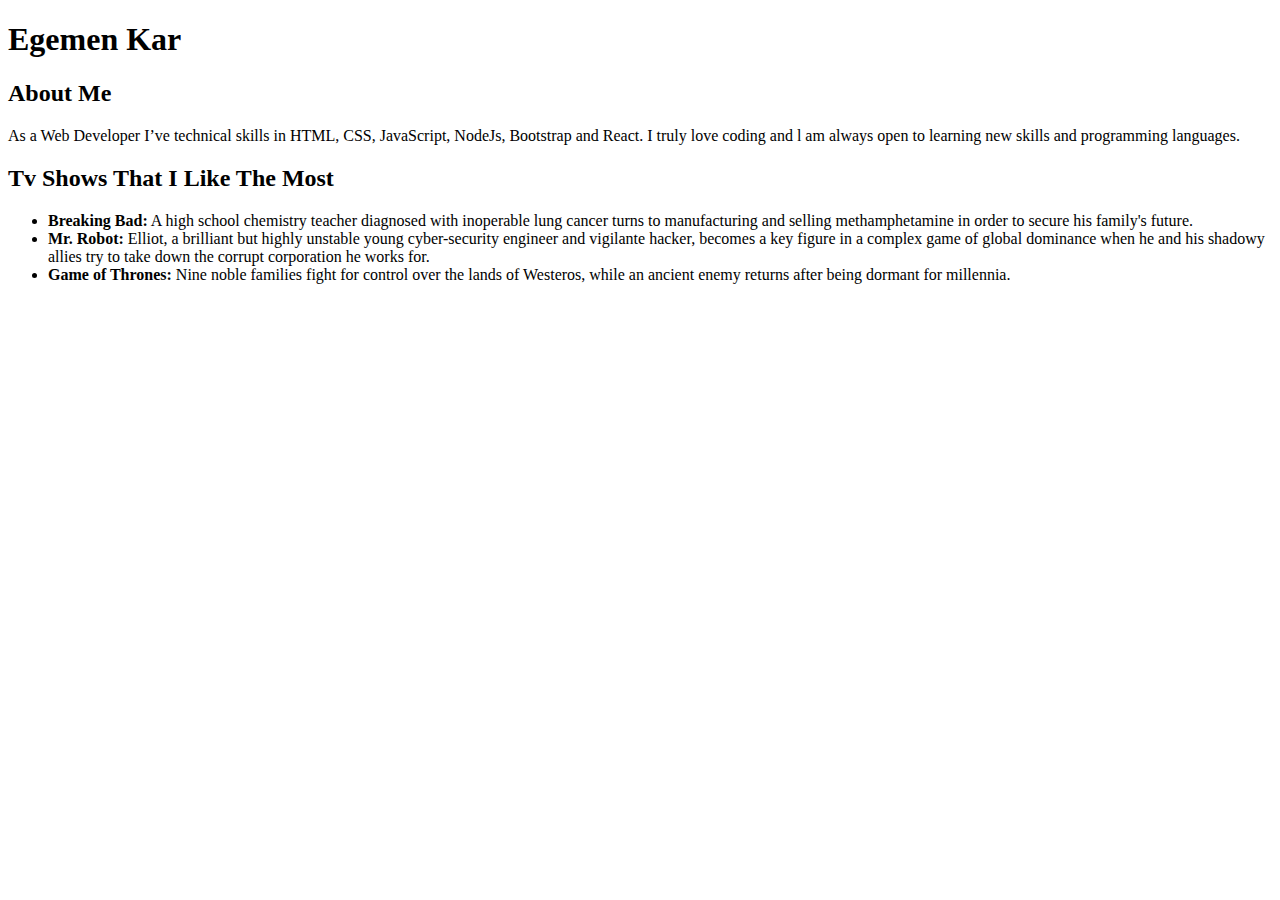
<file: html-projects/assignment-1/index.html>
<!DOCTYPE html>
<html lang="en">
<head>
  <meta charset="UTF-8">
  <meta http-equiv="X-UA-Compatible" content="IE=edge">
  <meta name="viewport" content="width=device-width, initial-scale=1.0">
  <title>Patika Dev HTML Assignment 1</title>
</head>
<body>
  <h1>Egemen Kar</h1>
  <h2>About Me</h2>
  <p>As a Web Developer I’ve technical skills in HTML, CSS, JavaScript, NodeJs, Bootstrap and React. I truly love coding and l am always open to learning new skills and programming languages.</p>
  <h2>Tv Shows That I Like The Most</h2>
  <ul>
    <li><strong>Breaking Bad:</strong> A high school chemistry teacher diagnosed with inoperable lung cancer turns to manufacturing and selling methamphetamine in order to secure his family's future. </li>
    <li><strong>Mr. Robot:</strong> Elliot, a brilliant but highly unstable young cyber-security engineer and vigilante hacker, becomes a key figure in a complex game of global dominance when he and his shadowy allies try to take down the corrupt corporation he works for.</li>
    <li><strong>Game of Thrones:</strong> Nine noble families fight for control over the lands of Westeros, while an ancient enemy returns after being dormant for millennia.</li>
  </ul>
</body>
</html>
</file>
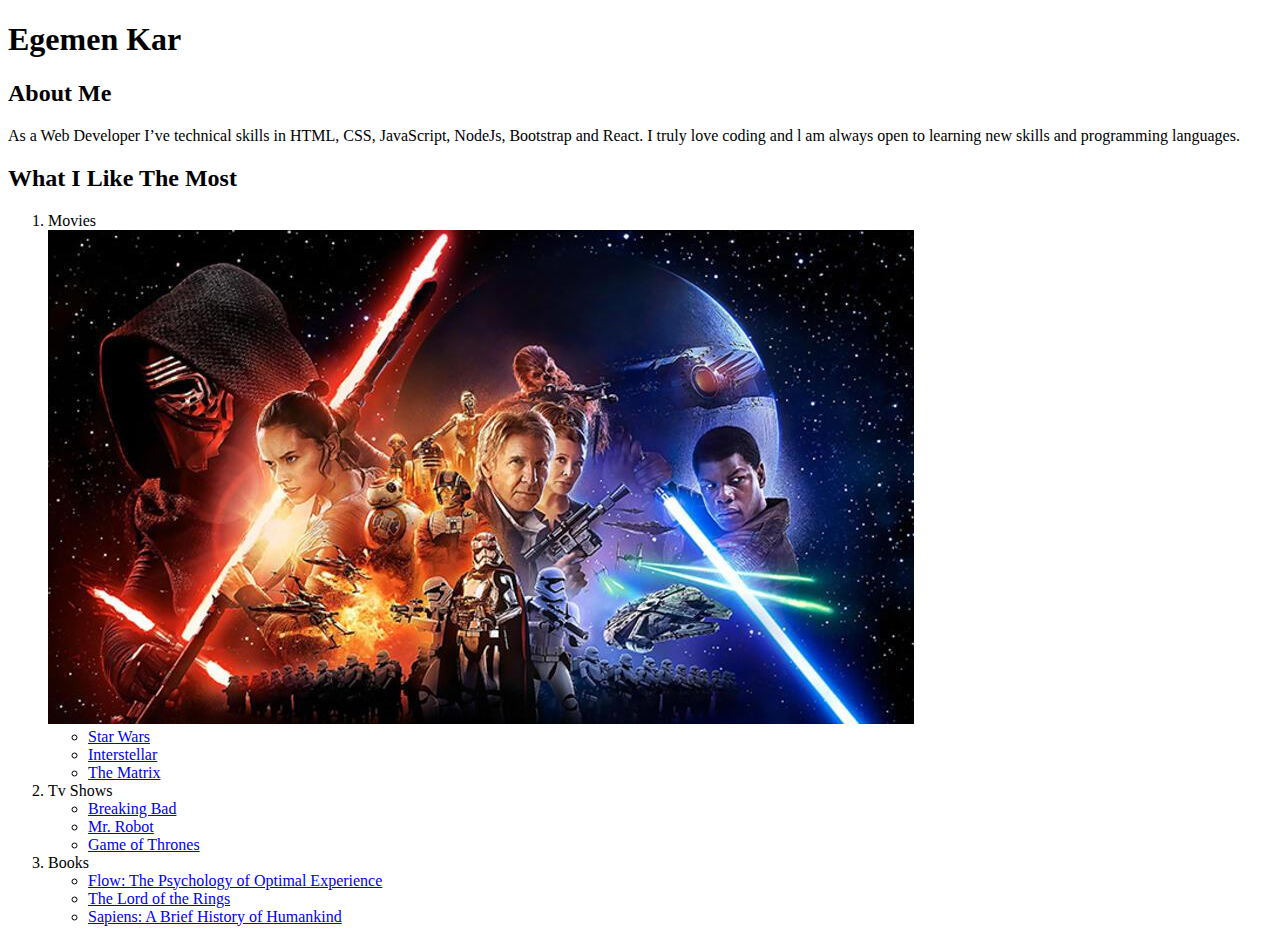
<file: html-projects/assignment-2/index.html>
<!DOCTYPE html>
<html lang="en">
<head>
  <meta charset="UTF-8">
  <meta http-equiv="X-UA-Compatible" content="IE=edge">
  <meta name="viewport" content="width=device-width, initial-scale=1.0">
  <title>Patika Dev HTML Assignment 1</title>
</head>
<body>
  <h1>Egemen Kar</h1>
  <h2>About Me</h2>
  <p>As a Web Developer I’ve technical skills in HTML, CSS, JavaScript, NodeJs, Bootstrap and React. I truly love coding and l am always open to learning new skills and programming languages.</p>
  <h2>What I Like The Most</h2>

  <ol>
    <li>Movies</li>
    <img src="./images/starwars.jpeg" alt="starwars">
      <ul>
        <li><a href="https://www.imdb.com/title/tt0076759/?ref_=fn_al_tt_1">Star Wars</a></li>
        <li><a href="https://www.imdb.com/title/tt0816692/?ref_=nv_sr_srsg_0">Interstellar</a></li>
        <li><a href="https://www.imdb.com/title/tt0133093/?ref_=nv_sr_srsg_3">The Matrix</a></li>
      </ul>
    <li>Tv Shows</li>
      <ul>
        <li><a href="https://www.imdb.com/title/tt0903747/?ref_=fn_al_tt_1">Breaking Bad</a></li>
        <li><a href="https://www.imdb.com/title/tt4158110/?ref_=fn_al_tt_2">Mr. Robot</a></li>
        <li><a href="https://www.imdb.com/title/tt0944947/?ref_=fn_al_tt_1">Game of Thrones</a></li>
      </ul>
    <li>Books</li>
      <ul>
        <li><a href="https://www.goodreads.com/book/show/66354.Flow?from_search=true&from_srp=true&qid=wIoQtEnJUt&rank=1">Flow: The Psychology of Optimal Experience</a></li>
        <li><a href="https://www.goodreads.com/book/show/33.The_Lord_of_the_Rings?ac=1&from_search=true&qid=zh0DcmLQHi&rank=3">The Lord of the Rings</a></li>
        <li><a href="https://www.goodreads.com/book/show/23692271-sapiens?ac=1&from_search=true&qid=MwQWpijPzg&rank=1">Sapiens: A Brief History of Humankind</a></li>
      </ul>
  </ol>
</body>
</html>
</file>
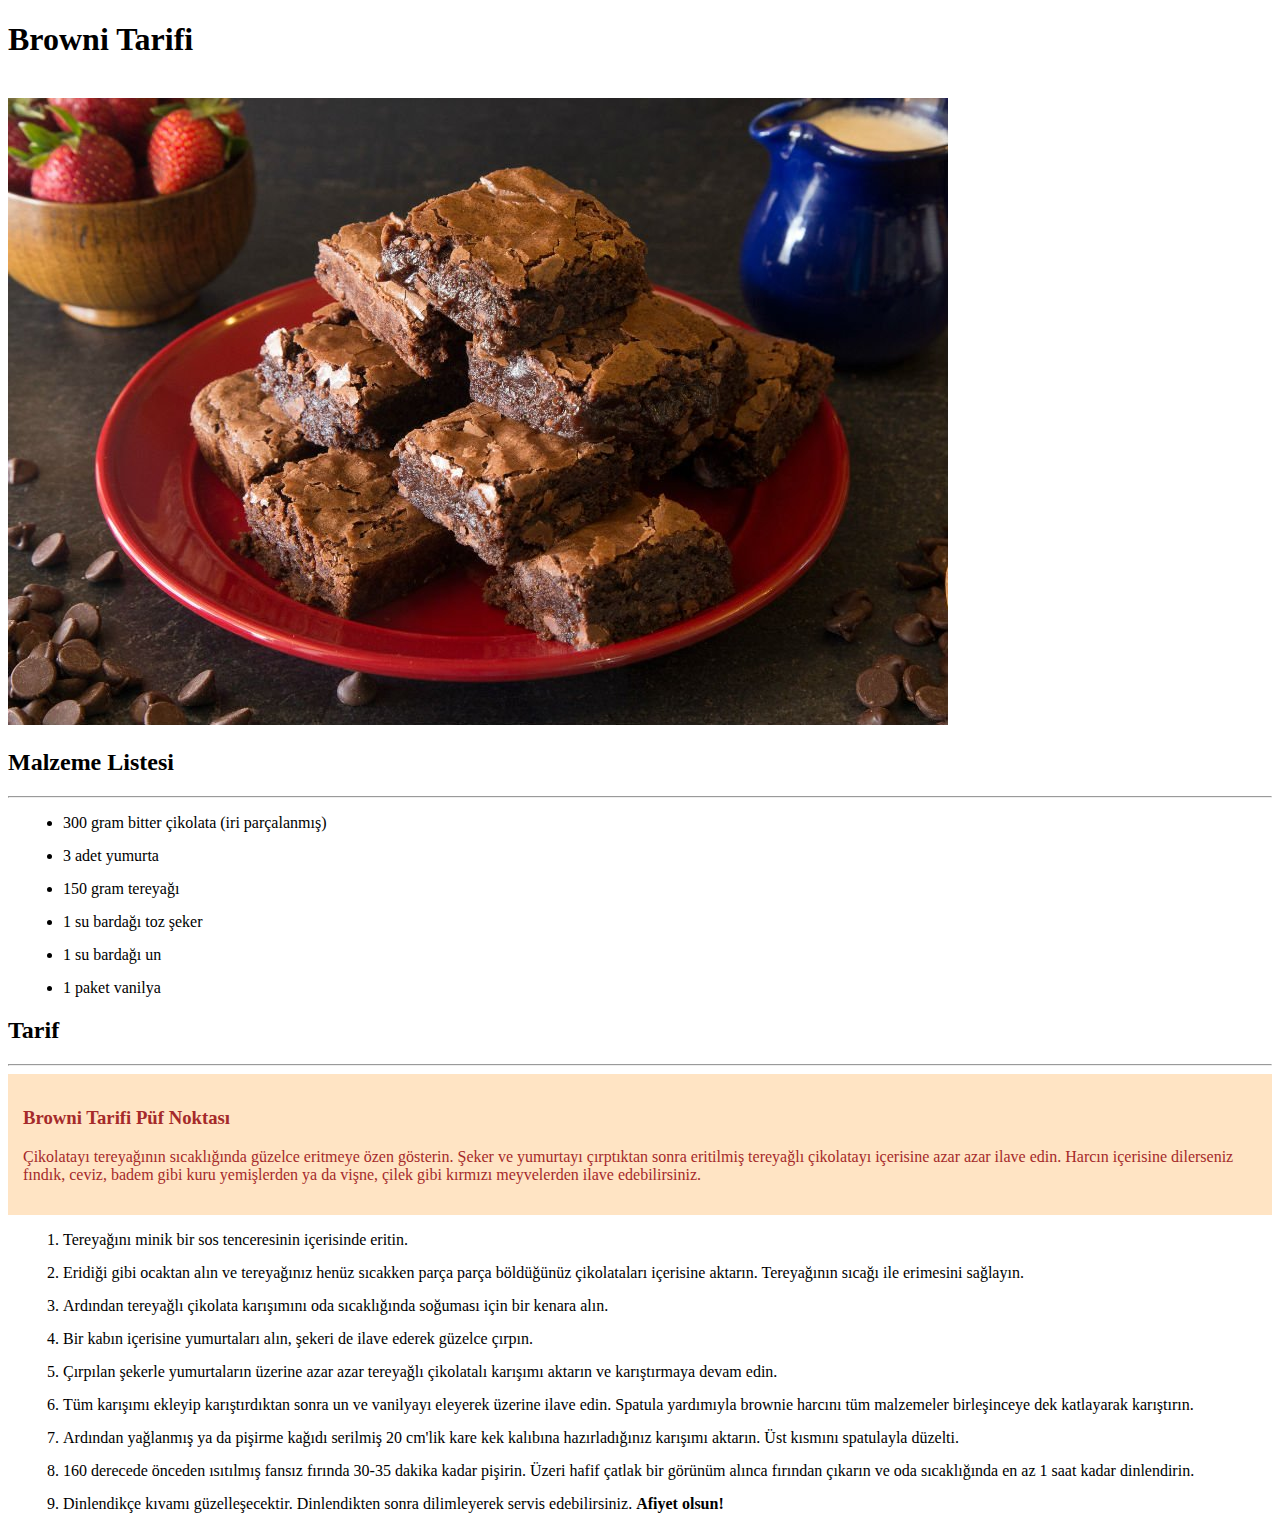
<file: html-projects/assignment-4/index.html>
<!DOCTYPE html>
<html lang="en">
<head>
  <meta charset="UTF-8">
  <meta http-equiv="X-UA-Compatible" content="IE=edge">
  <meta name="viewport" content="width=device-width, initial-scale=1.0">
  <style>
    li {margin: 15px;}
  </style>
  <title>Browni Tarifi</title>
</head>
<body>
  <h1>Browni Tarifi</h1>
  <br>
  <img src="./images/browni.jpeg" alt="starwars">
  <br>
  <h2>Malzeme Listesi</h2>
  <hr>
  <ul>
    <li>300 gram bitter çikolata (iri parçalanmış)</li>
    <li>3 adet yumurta</li>
    <li>150 gram tereyağı</li>
    <li>1
      su bardağı
      toz şeker</li>
    <li>1
      su bardağı
      un</li>
    <li>1
      paket
      vanilya</li>
  </ul>
  <h2>Tarif</h2>
  <hr>
  <div style="background-color: bisque; color: brown; padding: 15px;">
    <h3>Browni Tarifi Püf Noktası</h3>
    <p>Çikolatayı tereyağının sıcaklığında güzelce eritmeye özen gösterin. Şeker ve yumurtayı çırptıktan sonra eritilmiş tereyağlı çikolatayı içerisine azar azar ilave edin. Harcın içerisine dilerseniz fındık, ceviz, badem gibi kuru yemişlerden ya da vişne, çilek gibi kırmızı meyvelerden ilave edebilirsiniz.</p>
  </div>
  <ol>
    <li>Tereyağını minik bir sos tenceresinin içerisinde eritin.</li>
    <li>Eridiği gibi ocaktan alın ve tereyağınız henüz sıcakken parça parça böldüğünüz çikolataları içerisine aktarın. Tereyağının sıcağı ile erimesini sağlayın.</li>
    <li>Ardından tereyağlı çikolata karışımını oda sıcaklığında soğuması için bir kenara alın.</li>
    <li>Bir kabın içerisine yumurtaları alın, şekeri de ilave ederek güzelce çırpın.</li>
    <li>Çırpılan şekerle yumurtaların üzerine azar azar tereyağlı çikolatalı karışımı aktarın ve karıştırmaya devam edin.</li>
    <li>Tüm karışımı ekleyip karıştırdıktan sonra un ve vanilyayı eleyerek üzerine ilave edin. Spatula yardımıyla brownie harcını tüm malzemeler birleşinceye dek katlayarak karıştırın.</li>
    <li>Ardından yağlanmış ya da pişirme kağıdı serilmiş 20 cm'lik kare kek kalıbına hazırladığınız karışımı aktarın. Üst kısmını spatulayla düzelti.</li>
    <li>160 derecede önceden ısıtılmış fansız fırında 30-35 dakika kadar pişirin. Üzeri hafif çatlak bir görünüm alınca fırından çıkarın ve oda sıcaklığında en az 1 saat kadar dinlendirin.</li>
    <li>Dinlendikçe kıvamı güzelleşecektir. Dinlendikten sonra dilimleyerek servis edebilirsiniz. <strong>Afiyet olsun!</strong></li>
  </ol>
</body>
</html>
</file>
